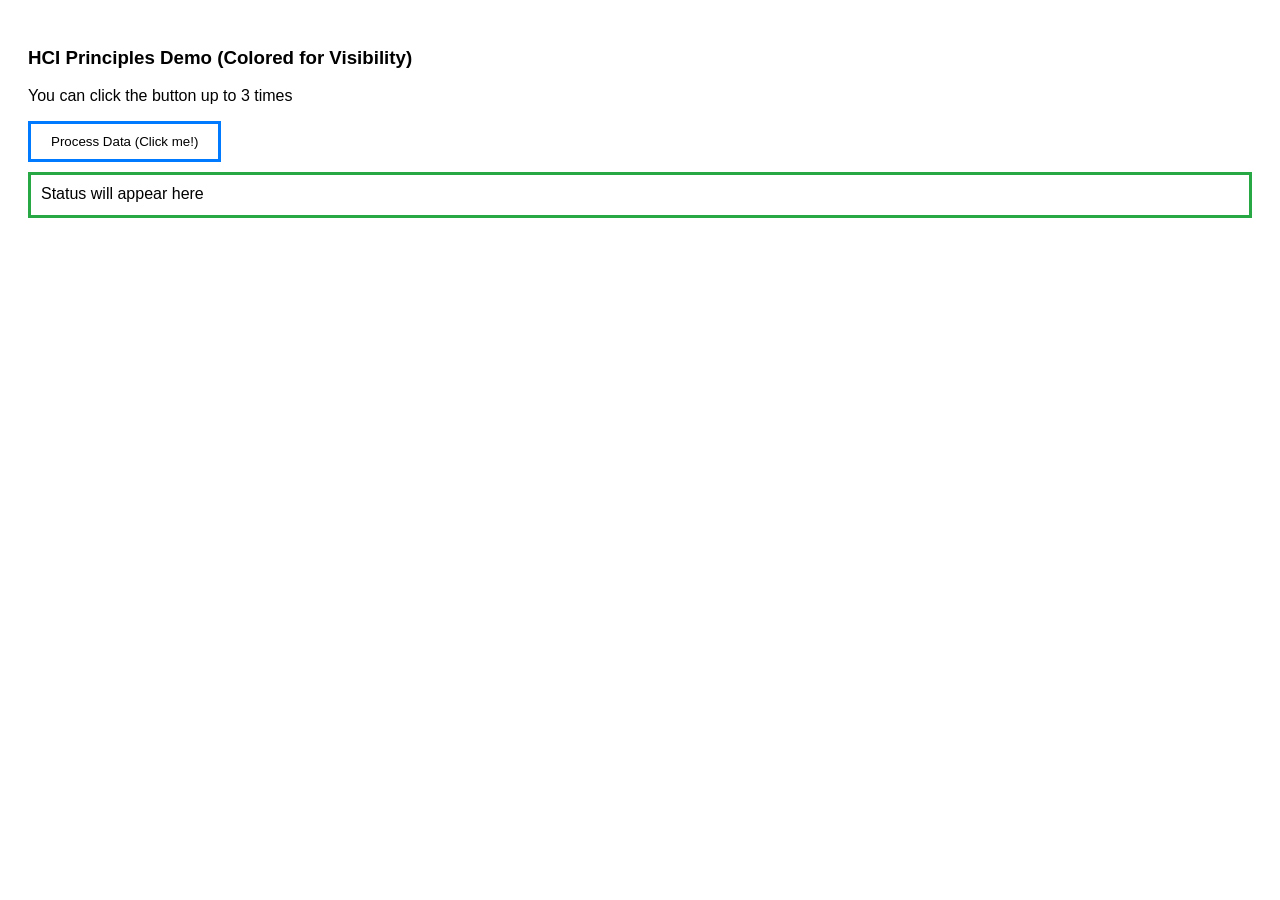
<file: index.html>
<!DOCTYPE html>
<html lang="en">
<head>
    <meta charset="UTF-8">
    <meta name="viewport" content="width=device-width, initial-scale=1.0">
    <title>Redirecting...</title>

    <!-- Redirect -->
    <meta http-equiv="refresh" content="0; url=./design-principals-button-lab04.html">
</head>
<body>
    <p>If you are not redirected, 
        <a href="./design-principals-button-lab04.html">click here</a>.
    </p>
</body>
</html>
</file>
<file: design-principals-button-lab04.css>
body { 
    font-family: Arial, sans-serif; 
    padding: 20px; 
}

/* AFFORDANCE - Blue border */
#actionBtn {
    padding: 10px 20px;
    border: 3px solid #007bff; /* Blue */
    background: white;
    cursor: pointer;
    transition: all 0.2s ease;
}

/* MAPPING - Green border */
#status {
    margin-top: 10px;
    border: 3px solid #28a745; /* Green */
    padding: 10px;
    min-height: 20px;
}

/* FEEDBACK - Yellow background on click */
.click-feedback {
    background-color: #ffc107 !important; /* Yellow */
    transform: scale(0.95);
}

/* CONSTRAINT - Red border when disabled */
.constrained {
    border-color: #dc3545 !important; /* Red */
    cursor: not-allowed !important;
}

/* SIGNIFIER - Purple background when disabled */
.disabled-signifier {
    background-color: #6f42c1 !important; /* Purple */
    color: white;
    opacity: 0.7;
}
</file>
